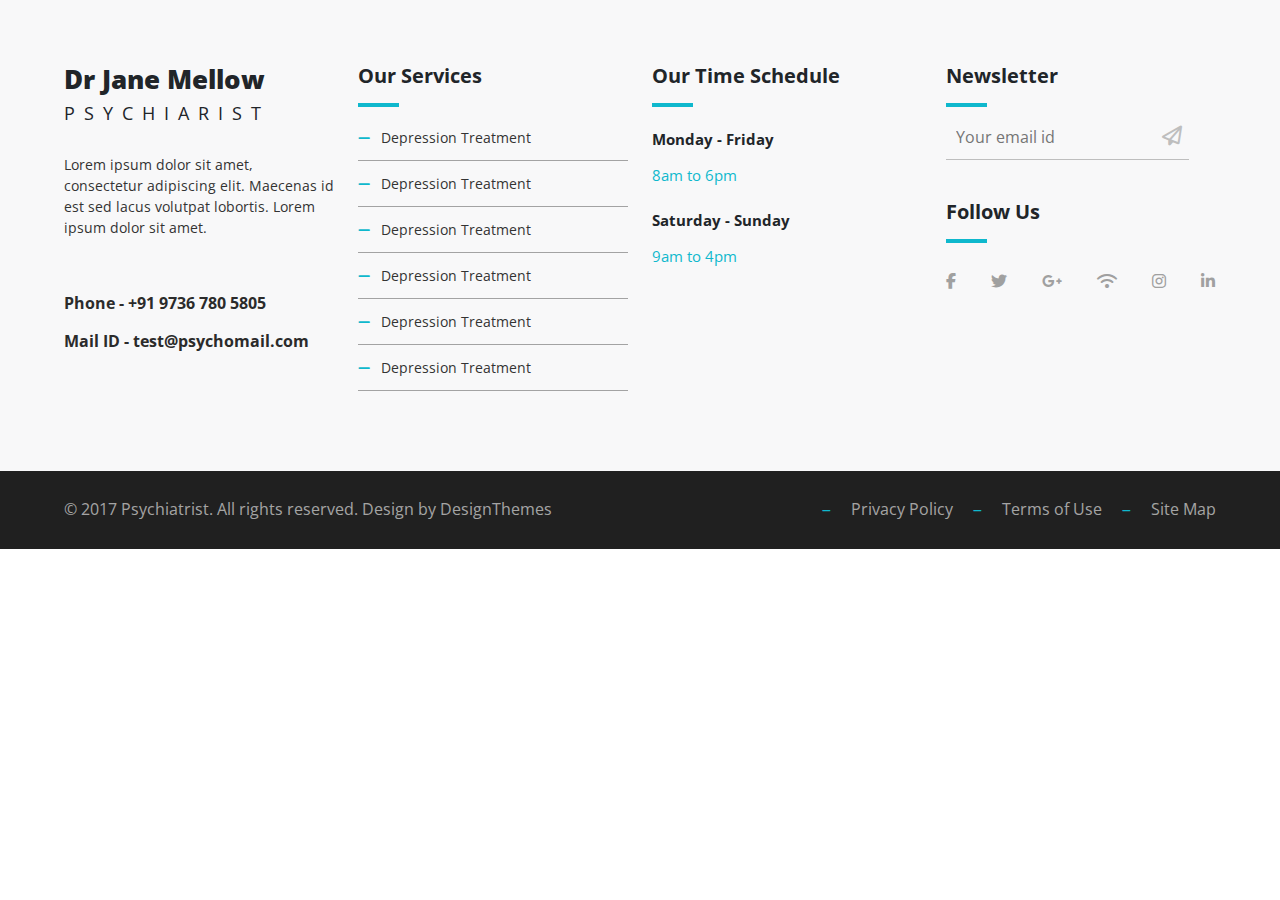
<file: Psychology/footer.html>
<!DOCTYPE html>
<html lang="en">
<head>
    <meta charset="UTF-8">
    <meta http-equiv="X-UA-Compatible" content="IE=edge">
    <meta name="viewport" content="width=device-width, initial-scale=1.0">
    <title>Document</title>
    <link rel="stylesheet" href="	https://cdn.jsdelivr.net/npm/bootstrap@5.3.0-alpha1/dist/css/bootstrap.min.css">
    <script src="https://cdn.jsdelivr.net/npm/bootstrap@5.3.0-alpha1/dist/js/bootstrap.bundle.min.js"></script>
    <link rel="stylesheet" href="style/footer.css">
    <link rel="preconnect" href="https://fonts.googleapis.com">
    <link rel="stylesheet" href="https://cdnjs.cloudflare.com/ajax/libs/font-awesome/6.3.0/css/all.min.css"/>
    <link href="https://fonts.googleapis.com/css2?family=Open+Sans:wght@300;400;500;600;700;800&display=swap" rel="stylesheet">
    <style>
         @import url('https://fonts.googleapis.com/css2?family=Open+Sans:wght@300;400;500;600;700;800&display=swap');
    </style>
</head>
<body>
    <section class="footer" id="footer">
        <div class="row footer-content">
            <div class="col-3 foot-1">
                <div class="logo-name">
                    <h1>Dr Jane Mellow
                        <span>PSYCHIARIST</span>
                    </h1>
                    <p>Lorem ipsum dolor sit amet, consectetur adipiscing elit. Maecenas id est sed lacus volutpat lobortis. Lorem ipsum dolor sit amet.</p>
                   <div class="number">
                        <h6>Phone - +91 9736 780 5805</h6>
                        <h6>Mail ID - test@psychomail.com</h6>
                   </div>
                    
                </div>
            </div>
            <div class="col-3 foot-2">
                <div class="foot-services">
                    <h4>Our Services</h4>
                    <h5></h5>
                </div>
                <div class="ser-link">
                    <ul>
                        <li><i class="fa-solid fa-minus"></i>Depression Treatment</li>
                        <li><i class="fa-solid fa-minus"></i>Depression Treatment</li>
                        <li><i class="fa-solid fa-minus"></i>Depression Treatment</li>
                        <li><i class="fa-solid fa-minus"></i>Depression Treatment</li>
                        <li><i class="fa-solid fa-minus"></i>Depression Treatment</li>
                        <li><i class="fa-solid fa-minus"></i>Depression Treatment</li>
                    </ul>
                </div>
            </div>
            <div class="col-3 foot-3">
                <div class="time-head">
                <h4>Our Time Schedule</h4>
                <h5></h5>
                </div>
                <div class="t-1">
                    <h6>Monday - Friday</h6>
                    <p>8am to 6pm</p>
                </div>
                <div class="t-2">
                    <h6>Saturday - Sunday</h6>
                    <p>9am to 4pm</p>
                </div>
            </div>
            <div class="col-3 foot-4">
                <div class="newsletter">
                    <h4>Newsletter</h4>
                    <h5></h5>
                    <input type="email" placeholder="Your email id"><i class="fa-regular fa-paper-plane"></i>
                </div>
                <div class="follow">
                    <h4>Follow Us</h4>
                    <h5></h5>
                    <div class="media-icons">
                        <i class="fa-brands fa-facebook-f"></i>
                        <i class="fa-brands fa-twitter"></i>
                        <i class="fa-brands fa-google-plus-g"></i>
                        <i class="fa-solid fa-wifi "></i>
                        <i class="fa-brands fa-instagram"></i>
                        <i class="fa-brands fa-linkedin-in"></i>
                    </div>
                </div>
            </div>
        </div>
    </section>
    <section class="copywrite">
        <div class="copywiite-text">
            <p>© 2017 Psychiatrist. All rights reserved. Design by DesignThemes</p>
            <ul>
                <li><i class="fa-solid fa-minus fa-2xs"></i>Privacy Policy </li>
                <li><i class="fa-solid fa-minus fa-2xs"></i>Terms of Use</li>
                <li><i class="fa-solid fa-minus fa-2xs"></i>Site Map</li>
            </ul>
        </div>
    </section>
</body>
</html>
</file>
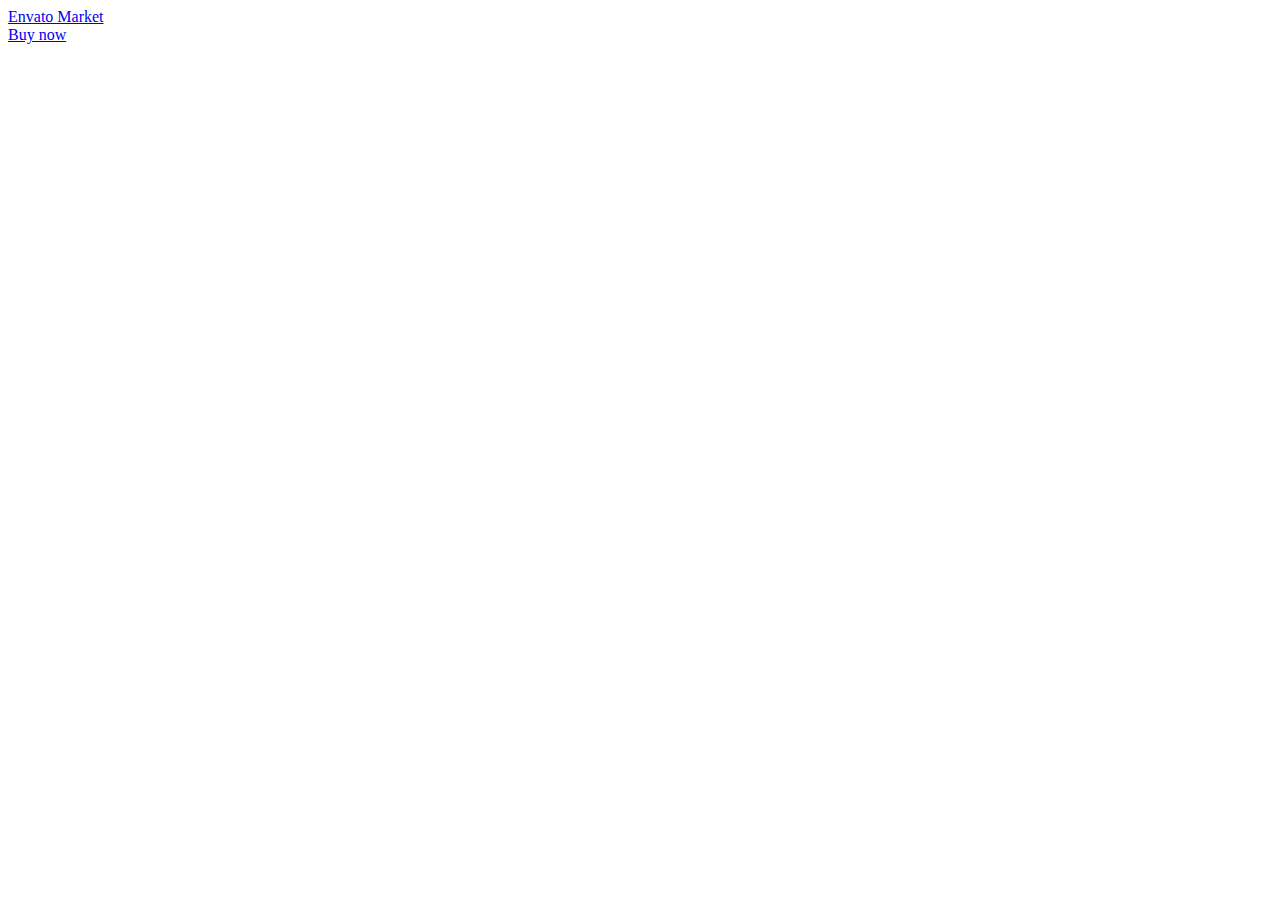
<file: Psychology/images/Psychology - Counseling WordPress Theme Preview - ThemeForest.html>
<!doctype html>
<html lang="en" class="no-js">
  <head>
    <meta charset="utf-8">
    <link rel="dns-prefetch" href="//s3.envato.com" />
<link rel="preload" href="https://public-assets.envato-static.com/assets/generated_sprites/logos-20f56d7ae7a08da2c6698db678490c591ce302aedb1fcd05d3ad1e1484d3caf9.png" as="image" />
<link rel="preload" href="https://public-assets.envato-static.com/assets/generated_sprites/common-5af54247f3a645893af51456ee4c483f6530608e9c15ca4a8ac5a6e994d9a340.png" as="image" />

    <meta http-equiv="X-UA-Compatible" content="chrome=1">
    <title>Psychology - Counseling WordPress Theme Preview - ThemeForest</title>
    <meta name="description" content="&amp;lt;h2&amp;gt;Psychologist WordPress Theme&amp;lt;/h2&amp;gt;

Psychology - Psychiatrist Counseling Center ...">
    <meta name="robots" content="noindex, nofollow" />
    <meta name="viewport" content="width=device-width, minimum-scale=1, maximum-scale=1" />
    <meta name="turbo-visit-control" content="reload">

    <link rel="stylesheet" media="all" href="https://public-assets.envato-static.com/assets/market/core/index-84b1df7c847243ae607f480f1ed55d6b29d251943dc6d0c411adf774d6b01b6a.css" />
    <link rel="stylesheet" media="all" href="https://public-assets.envato-static.com/assets/market/pages/preview/index-c20c294967c4ed0be90d33e130e591a57859fccaebd0a19bf00bf499d001afc3.css" />

      <link rel="apple-touch-icon-precomposed" type="image/x-icon" href="https://public-assets.envato-static.com/icons/themeforest.net/apple-touch-icon-72x72-precomposed.png" sizes="72x72" />
  <link rel="apple-touch-icon-precomposed" type="image/x-icon" href="https://public-assets.envato-static.com/icons/themeforest.net/apple-touch-icon-114x114-precomposed.png" sizes="114x114" />
  <link rel="apple-touch-icon-precomposed" type="image/x-icon" href="https://public-assets.envato-static.com/icons/themeforest.net/apple-touch-icon-144x144-precomposed.png" sizes="144x144" />
<link rel="apple-touch-icon-precomposed" type="image/x-icon" href="https://public-assets.envato-static.com/icons/themeforest.net/apple-touch-icon-precomposed.png" />

    <script src="https://public-assets.envato-static.com/assets/market/pages/full_screen_preview/index-67085be0bcc9f81c54a164efd443ff70d78eaf07a8b1f6fdbb8386eaf8638188.js" nonce="Z5H/3Pb6FNqjB+sDOP67wA=="></script>

    <script nonce="Z5H/3Pb6FNqjB+sDOP67wA==">
//<![CDATA[
      //function to fix height of iframe!
      var calcHeight = function() {
        var headerDimensions = $('.preview__header').height();
        $('.full-screen-preview__frame').height($(window).height() - headerDimensions);
      }

      $(document).ready(function() {
        calcHeight();
      });

      $(window).resize(function() {
        calcHeight();
      }).load(function() {
        calcHeight();
      });

//]]>
</script>
    
  </head>
  <body class="full-screen-preview">
    <div class="preview__header" data-view="ctaHeader" data-item-id="20068368">
  <div class="preview__envato-logo">
    <a class="header-envato_market" href="https://themeforest.net/item/psychiatrist-medical-wordpress-theme/20068368">Envato Market</a>
  </div>

  <div id="js-preview__actions" class="preview__actions">
  <div class="preview__action--buy">
    <a class="header-buy-now e-btn--3d -color-primary" href="https://themeforest.net/checkout/from_item/20068368?license=regular&amp;support=bundle_6month">Buy now</a>
  </div>
</div>
</div>
<iframe class="full-screen-preview__frame" src="https://dtpsychiatrist.wpengine.com" name="preview-frame" frameborder="0" noresize="noresize" data-view="fullScreenPreview" allow="geolocation 'self'; autoplay 'self'">
</iframe>


    <script nonce="Z5H/3Pb6FNqjB+sDOP67wA==">
//<![CDATA[
      $(function(){viewloader.execute(Views);});

//]]>
</script>
    
<div id="affiliate-tracker" class="is-hidden" data-view="affiliatesTracker" data-cookiebot-enabled="true"></div>

      <script src="https://consent.cookiebot.com/uc.js" data-cbid="4a6af4ea-f614-41d8-b0a9-8bb6d7fe4799" async="async" id="Cookiebot" nonce="Z5H/3Pb6FNqjB+sDOP67wA=="></script>


  <script src="https://public-assets.envato-static.com/assets/market/core/standardised_google_analytics_helpers-3bc54d0cbac28acaf9e49915490168f52bb9b8bea5d35f6edabb67a686a83af4.js" nonce="Z5H/3Pb6FNqjB+sDOP67wA=="></script>

<script nonce="Z5H/3Pb6FNqjB+sDOP67wA==">
//<![CDATA[
  var ACCOUNTS = ["m"];
  window.ga=window.ga||function(){(ga.q=ga.q||[]).push(arguments)};ga.l=+new Date;

    var consentCookie = getCookie('CookieConsent');

    if (consentCookie) {
      var hasConsent = Market.Helpers.CookieConsent.given('statistics');

      if (hasConsent) {
        setupGoogleAnalytics();
        loadGoogleAnalytics();
        loadClickTracker();
        loadLinkingForAllAccounts();
      }
    } else {
      setupGoogleAnalytics();
      loadGoogleAnalytics();
      loadClickTracker();
      loadLinkingForAllAccounts();
    }

    window.addEventListener('CookiebotOnAccept', handleCookiebotAcceptDeclineEvent, false);
    window.addEventListener('CookiebotOnDecline', handleCookiebotAcceptDeclineEvent, false);
  removeOldExperimentCookies();
  trimGacUaCookies();

  function removeOldExperimentCookies() {
    let cookies = document.cookie.split('; ');
    for (let i in cookies) {
      let [cookieName, cookieVal] = cookies[i].split('=', 2);
      if (cookieName.startsWith('market_experiment_')) {
        $.removeCookie(cookieName, { path: '/', domain: '.' + window.location.host });
      }
    }
  }

  function trimGacUaCookies() {
    // Trim the list of gac cookies and only leave the most recent ones. This
    // prevents rejecting the request later on when the cookie size grows larger
    // than nginx buffers.
    let maxCookies = 15;
    var gacCookies = [];

    let cookies = document.cookie.split('; ');
    for (let i in cookies) {
      let [cookieName, cookieVal] = cookies[i].split('=', 2);
      if (cookieName.startsWith('_gac_UA')) {
        gacCookies.push([cookieName, cookieVal]);
      }
    }

    if (gacCookies.length <= maxCookies)
      return;

    gacCookies.sort((a, b) => { return (a[1] > b[1] ? -1 : 1); });

    for (let i in gacCookies) {
      if (i < maxCookies) continue;
      $.removeCookie(gacCookies[i][0], { path: '/', domain: '.' + window.location.host });
    }
  }

  function handleCookiebotAcceptDeclineEvent() {
    if (Cookiebot.consent.statistics) {
      if (!(window.ga && ga.create)) {
        setupGoogleAnalytics();
        loadGoogleAnalytics();
        loadClickTracker();
        loadLinkingForAllAccounts();
      }
    } else {
      unloadGoogleAnalytics()
    }

    if (!consentToExperimentsEnrollmentGiven()) {
      unenrollFromExperiments();
    }
  }

  function getCookie(name) {
    var name = name + "=";
    var decodedCookie = decodeURIComponent(document.cookie);
    var cookieContent = decodedCookie.split(';');

    for(var i = 0; i <cookieContent.length; i++) {
      var c = cookieContent[i];

      while (c.charAt(0) == ' ') {
        c = c.substring(1);
      }

      if (c.indexOf(name) == 0) {
        return c.substring(name.length, c.length);
      }
    }

    return false;
  }

  function delete_cookie_by_name(name) {
    document.cookie = name + "=; expires=Thu, 01 Jan 1970 00:00:00 UTC; path=/;";
  }

  function unloadGoogleAnalytics() {
    var payload = {"name":"m","allowLinker":true};
    var accountId = "UA-11834194-7";

    // Set the GA User Opt-out flag
    window['ga-disable-'+accountId] = true;

    // Do not explicitly make any further calls to ga()
    ga(payload.name+".remove");

    // Delete any existing GA cookies (_ga, _gat & _gaid) and GA Client ID from localStorage
    delete_cookie_by_name('_ga');
    delete_cookie_by_name('_gat');
    delete_cookie_by_name('_gid');

    // Delete LocalStorage Entries
    if (Market.Helpers.GaLsUtils.localStorageAvailable()) {
      var clientId = Market.Helpers.GaLsUtils.getClientId();

      if (!clientId) {
        return;
      }

      Market.Helpers.GaLsUtils.removeClientId();
    }

    // Do not transmit the Client ID to other sites upon navigation (i.e. autoLink)
  }

  function domLoaded() {
    return new Promise(resolve => {
      if (
        document.readyState === 'interactive' ||
        document.readyState === 'complete'
      ) {
        resolve()
      } else {
        document.addEventListener(
          'DOMContentLoaded',
          () => {
            resolve()
          },
          {
            capture: true,
            once: true,
            passive: true
          }
        )
      }
    })
  }

  function consentToExperimentsEnrollmentGiven () {
    return Market.Helpers.CookieConsent.given('preferences') && Market.Helpers.CookieConsent.given('statistics');
  }

  function unenrollFromExperiments() {
    var experimentCookieNames = [
      'market_experiments',
      'mk_ex',
      'meqc',
      'meqc2',
      'meqc3'
    ]

    var deletedCookies = [];

    _.each(experimentCookieNames, function(cookieName) {
      if ($.cookie(cookieName)) {
        $.removeCookie(cookieName, { path: '/', domain: '.' + window.location.host });
        deletedCookies.push(cookieName);
      }
    });
    for (var i = 0; i < ACCOUNTS.length; i++) {
      var t = ACCOUNTS[i];
      if(deletedCookies.length > 0) {
        ga(t+'.set', "exp", null);
        ga(t+'.set', "dimension21", null);
        ga(t+'.set', "dimension22", null);
      }
    }
  }

  function setExperimentEnrollments(experimentEnrolmentsDataString) {
    for (var i = 0; i < ACCOUNTS.length; i++) {
      var t = ACCOUNTS[i];
      var cookieValue = $.cookie('mk_ex');
      if (cookieValue && cookieValue.replace(/\*/g, '!') === experimentEnrolmentsDataString) {
        ga(t+'.set', "exp", experimentEnrolmentsDataString);
        ga(t+'.set', "dimension21", experimentEnrolmentsDataString);
        ga(t+'.set', "dimension22", experimentEnrolmentsDataString);
      } else {
        ga(t+'.set', "exp", null);
        ga(t+'.set', "dimension21", null);
        ga(t+'.set', "dimension22", null);
      }
    }
  }

  function loadLinkingForAllAccounts() {
    domLoaded().then(() => {
      window._envGaTrackerNames = ACCOUNTS;

      for (var i = 0; i < ACCOUNTS.length; i++) {
        var t = ACCOUNTS[i];

        ga(t+'.require', 'linker');

        ga(t+'.require', 'linkid', 'linkid.js');
      };

      document.body.addEventListener('click', function(event) {
        decorateLink(event);
      });
      document.body.addEventListener('contextmenu', function(event) {
        // Aside from a normal click, we need to handle the variety of ways users
        // can open a link in a new tab
        // Right click to open context menu
        decorateLink(event);
      });
      document.body.addEventListener('mousedown', function(event) {
        // Aside from a normal click, we need to handle the variety of ways users
        // can open a link in a new tab
        // Middle mouse button click
        if (event.button === 1) {
          decorateLink(event);
        }
      });
    });
  }

  function decorateLink(event) {

    window._envGaTrackerNames = ACCOUNTS;

    var currentTarget = jQuery(event.target);
    var link = currentTarget.closest('a')[0];
    var ourDomains = ["activeden.net","audiojungle.net","themeforest.net","videohive.net","graphicriver.net","3docean.net","codecanyon.net","photodune.net","market.styleguide.envato.com","elements.envato.com","build.envatohostedservices.com","author.envato.com","tutsplus.com","sites.envato.com","account.envato.com","forums.envato.com"];
    var filteredDomains = ourDomains.filter(function(domain) {
      return domain !== document.location.hostname;
    });

    for (var i = 0; i < ACCOUNTS.length; i++) {
      var t = ACCOUNTS[i];

      if (link && link.href) {
        if (filteredDomains.includes(link.hostname) || currentSiteLinkOpensInNewWindow(link)) {
          ga(t+'.linker:decorate', link)
        }
      }
    }
  }

  function currentSiteLinkOpensInNewWindow(link) {
    return document.location.hostname === link.hostname && link.target === '_blank';
  }

  function setupGoogleAnalytics() {
    (function () {
      var accountId = "UA-11834194-7";
      window['ga-disable-'+accountId] = false;

      var options = {"name":"m","allowLinker":true};

      if (Market.Helpers.GaLsUtils.localStorageAvailable()) {
        if (Market.Helpers.GaLsUtils.clientIdNotPresent()) {
          options.clientId = Market.Helpers.GaLsUtils.retrieveClientId();
        }

        ga("create", accountId, options);
        ga(function() {
          var tracker = ga.getByName(options.name);
          Market.Helpers.GaLsUtils.storeClientId(tracker.get('clientId'));
          for (var i = 0; i < ACCOUNTS.length; i++) {
            var t = ACCOUNTS[i];
            ga(t+'.set', 'dimension18', Market.Helpers.GaLsUtils.retrieveClientId())
          }
        })
      } else {
        ga("create", accountId, options);
      }

      window._envGaTrackerNames = ACCOUNTS;

      for (var i = 0; i < ACCOUNTS.length; i++) {
        var t = ACCOUNTS[i];

        ga(t+'.require', "GTM-5VPWWP");

        ga(t+'.require', 'ec');

        ga(t+'.require', 'displayfeatures');

        ga(t+'.set', 'dimension20', 'other')

        var itemPageIdMatch = window.location.pathname.match(/^\/item\/[a-z-]+\/(?:reviews\/)?(\d+)(?:\/comments|\/support)?$/);
        if (itemPageIdMatch) {
          // Fetch item ID from path
          var itemId = itemPageIdMatch[1];
          ga(t+'.set', 'dimension23', itemId);
        }



        if (!getCookie('CookieConsent') || consentToExperimentsEnrollmentGiven()) {
          var experimentEnrolmentsDataString = ""
          setExperimentEnrollments(experimentEnrolmentsDataString);
        }

          if ('') {
            ga(t+'.send', {
              hitType: 'pageview',
              page: ''
            });
          } else if ('') {
            // append the analytics_suffix to the page path so the flash alert/error type can be tracked
            var analyticsSuffix = $.trim('').replace(/([A-Z])/g, '$1').replace(/[-_\s]+/g, '-').toLowerCase();
            var uri = URI(window.location.pathname + window.location.search);
            uri.path(uri.path() + '/' + analyticsSuffix);
            var tracking_path = uri.path() + uri.search();
            ga(t+'.send', {
              hitType: 'pageview',
              page: tracking_path,
            });
          } else {
            ga(t+'.send', 'pageview');
          }
      }

      loadLinkingForAllAccounts()
    }());
  }

  function loadGoogleAnalytics() {
    (function () {

      var s=document.createElement('script');
      s.type='text/javascript';
      s.async=true;
        s.src='https://www.google-analytics.com/analytics.js';
      var x=document.getElementsByTagName('script')[0];
      x.parentNode.insertBefore(s,x);
    }());
  }

  function loadClickTracker() {
    $('body').click( function (e) {
      sendStandardEvent(e.target, { eventType: 'click' });
    });
  }

  
    var accountId = "UA-43570765-1";

    var options = {
      name: "author_analytics",
      allowLinker: true,
      alwaysSendReferrer: true,
      cookieDomain: "auto",
    };

    if (Market.Helpers.GaLsUtils.localStorageAvailable()) {
      if (Market.Helpers.GaLsUtils.clientIdNotPresent()) {
        options.clientId = Market.Helpers.GaLsUtils.retrieveClientId();
      }

      ga("create", accountId, options);
    } else {
      ga("create", accountId, options);
    }


      ga("author_analytics.send", "pageview");




//]]>
</script>

  
<script nonce="Z5H/3Pb6FNqjB+sDOP67wA==">
//<![CDATA[

    if (typeof Cookiebot !== 'undefined' && Cookiebot.consent && Cookiebot.consent.statistics ) {
      enableGoogleAnalyticsLinkWrapper();
    } else {
      window.addEventListener('CookiebotOnAccept', function (e) {
        if (Cookiebot.consent.statistics) {
          enableGoogleAnalyticsLinkWrapper();
        }
      }, false);
    }

  function enableGoogleAnalyticsLinkWrapper() {
    // GA: universal analytics link wrapper
    (function(){
        window._envTrkrs = [["m", "UA-11834194-7"]];

        var debug = false;
        var MAX_RETRIES = 10;

        /*
           The script needs to wait until the Analytics script
           has been downloaded from Google before initializing
        */
        var waitForAnalytics = function(){
            this.count = this.count || 0;

            if (window.ga && ga.getByName) {
                e.init();
            } else {
                if (count < MAX_RETRIES) { setTimeout(waitForAnalytics, 250); }
                count++;
            }
        };

        var e = {
            _envArray: [],
            _envTrkrs: (window._envTrkrsCust && window._envTrkrsCust.length) ? window._envTrkrs.concat(window._envTrkrsCust) : window._envTrkrs,
            init: function() {
                for (var i=0; i < _envTrkrs.length; i++) {
                    var name = _envTrkrs[i][0];

                    if (!ga.getByName(name)) {
                        var accountId = _envTrkrs[i][1];

                        var options = {
                            name: name,
                            allowLinker: true,
                            cookieDomain: "auto",
                        };

                        if (Market.Helpers.GaLsUtils.localStorageAvailable()) {
                            if (Market.Helpers.GaLsUtils.clientIdNotPresent()) {
                                options.clientId = Market.Helpers.GaLsUtils.retrieveClientId();
                            }

                            ga("create", accountId, options);
                        } else {
                            ga("create", accountId, options);
                        }
                    }
                }

                document.addEventListener('DOMContentLoaded', function(){
                    e.wrapperInit();
                });

                if (debug) {console.log('Initiated');}
            },
            wrapperInit: function() {
                if (typeof window._envIsRunning != 'undefined' || window._envIsRunning == true) {
                    return
                }
                window._envIsRunning = true;

                if (document.addEventListener) {
                    document.addEventListener('click', function(event){
                        var target = event.target;
                        if (target && target.tagName === 'A') {
                            e._envLinksTracker(event);
                        }
                    });
                }
            },
            isInArray: function(e, t) {
                for (var n = 0; n < t.length; n++) {
                    var r = new RegExp(t[n], 'i');
                    if (r.test(e)) {
                        return n
                    }
                }
                return -1
            },
            _envTrackevent: function(e, t, n, r) {
                for (var i = 0; i < this._envTrkrs.length; i++) {
                    var s = this._envTrkrs[i][0].length == 0 ? '' : this._envTrkrs[i][0] + '.';
                    r.length == 0 ? ga(s + 'send', 'event', e, t, n) : ga(s + 'send', 'event', e, t, n, r)
                }
            },
            _envTrackpageview: function(e, t) {
                t = t.charAt(0) == '/' ? t : '/' + t;
                for (var n = 0; n < this._envTrkrs.length; n++) {
                    var r = this._envTrkrs[n][0].length == 0 ? '' : this._envTrkrs[n][0] + '.';
                    ga(r + 'send', 'pageview', e + t);
                }
            },
            _envLinksTracker: function(t) {
                var r = false;
                var i = {
                    outbound: {
                        run: true,
                        useEvent: true
                    },
                    download: {
                        run: true,
                        useEvent: true,
                        reg: ''
                    },
                    self: {
                        run: false,
                        useEvent: true
                    },
                    mail: {
                        run: true,
                        useEvent: true
                    },
                    ext: /\.(doc.?|xls.?|ppt.?|exe|zip|rar|gz|tar|tgz|dmg|csv|pdf|xpi|txt|mp3)$/i
                };
                var s = t.srcElement ? t.srcElement : this;
                if (t.srcElement) {
                    r = true
                }
                while (s.tagName != 'A') {
                    s = s.parentNode
                }
                if (s.href == undefined || s.href == null) {
                    return true
                }
                var o = s.href;
                if (o.length == 0) return;
                var u = s.hostname.toLowerCase();
                var a = s.pathname;
                if (a.length == 0) {
                    a = '/'
                } else if (a.substr(0, 1) != '/') {
                    a = '/' + a
                }
                var f = s.protocol;
                var l = s.search;
                var c = location.hostname;
                c = c.replace(/^www\./i, '').toLowerCase();
                u = u.replace(/^www\./i, '').toLowerCase();
                if (o.match(/^#/)) {
                    if (i.self.run) {
                        i.self.useEvent ? e._envTrackevent('self', 'click - ' + c, o, '') : e._envTrackpageview('/virtual/self', '/' + o);
                        return true
                    }
                } else if (f.match(/^mailto:/i)) {
                    if (i.mail.run) {
                        o = o.replace(/^mailto:/i, '');
                        i.mail.useEvent ? e._envTrackevent('mailto', 'click - ' + c, o, '') : e._envTrackpageview('/virtual/mailto', o);
                        return true
                    }
                } else if ((new RegExp(i.ext)).test(a)) {
                    if (i.download.run) {
                        o = o.replace(/^https?:\/\//i, '');
                        i.download.useEvent ? e._envTrackevent('download', 'click - ' + c, o, '') : e._envTrackpageview('/virtual/download', o);
                        return true
                    }
                } else if (u == undefined || u.length == 0 || f.match(/^javascript:/i)) {
                    return
                } else if ((new RegExp(c + '$', 'i')).test(u) || (new RegExp(u + '$', 'i')).test(c)) {
                    if (i.download.run && i.download.reg.length != 0) {
                        if ((new RegExp(i.download.reg, 'i')).test(a + l)) {
                            o = o.replace(/^https?:\/\//i, '');
                            i.download.useEvent ? e._envTrackevent('download', 'click - ' + c, o, '') : e._envTrackpageview('/virtual/download', o);
                            return true
                        }
                    }
                } else if (u != c) {
                    if (e.isInArray(u, e._envArray) == -1) {
                        if (i.outbound.run) {
                            i.outbound.useEvent ? e._envTrackevent('outbound', 'click - ' + c, u + a + l, '') : e._envTrackpageview('/virtual/outbound', u + a);
                            return true
                        }
                    } else if (e.isInArray(u, e._envArray) != -1) {
                        var h = s.target;
                        if (h != null && h == '_blank') {
                            if ((new RegExp(/_utma=/)).test(l)) {
                                return true
                            }
                            var p = e._envTrkrs[0][0].length == 0 ? '' : _envTrkrs[0][0] + '.';
                            return true
                        } else {
                            return false
                        }
                    }
                }
            }
        };

        waitForAnalytics();
    })()
  }

//]]>
</script>



<script nonce="Z5H/3Pb6FNqjB+sDOP67wA==">
//<![CDATA[
  // Set Datadog custom attributes
  (function () {
    if (typeof window.datadog_attributes != 'object')
      window.datadog_attributes = {}
    window.datadog_attributes['pageType'] = 'other'

    // Log experiment enrolment
    var experiment_data_string = "" + "!"
    window.datadog_attributes['experiments'] = experiment_data_string
  })()

//]]>
</script>

  <script nonce="Z5H/3Pb6FNqjB+sDOP67wA==">
//<![CDATA[
    if (typeof Cookiebot !== 'undefined' && Cookiebot.consent && Cookiebot.consent.marketing) {
      enableGoogleTagManager();
    } else {
      window.addEventListener('CookiebotOnAccept', function (e) {
        if (Cookiebot.consent.marketing) {
          enableGoogleTagManager();
        }
      }, false);
    }

  function enableGoogleTagManager() {
    var gtmId = 'GTM-585RXMV';
    // Google Tag Manager Tracking Code
    (function(w,d,s,l,i) {
      w[l]=w[l]||[];w[l].push({'gtm.start':
        new Date().getTime(),event:'gtm.js'});
      var f=d.getElementsByTagName(s)[0],
        j=d.createElement(s),dl=l!='dataLayer'?'&l='+l:'';
      j.async=true;j.src='https://www.googletagmanager.com/gtm.js?id='+i+dl;
      f.parentNode.insertBefore(j,f);
    })(window,document,'script','dataLayer',gtmId);


    window.addEventListener('load', function() {
      window.dataLayer.push({
        event: 'pinterestReady'
      });
    });
  }

//]]>
</script>




</body></html>
</file>
<file: Psychology/style/footer.css>
*{
    margin: 0%;
    padding: 0%;
    font-family: 'Open Sans', sans-serif;
    text-decoration: none;
}

.footer{
    background-color:#f8f8f9;
    padding: 5% 5%;
    /* justify-content: space-around; */
}

.logo-name h1{
    font-size: 26px;
    font-weight: 800;
}
.logo-name h1 span{
    font-size: 18px;
    font-weight: 400;
    letter-spacing: 9px;
}

.logo-name p{
    padding-top: 20px;
    font-size: 14px;
    color: #333333;
}

.number{
    padding-top: 30px;
}
.number h6{
    padding-top: 10px;
    font-size: 16px;
    font-weight: 700;
    color: #2b2b2b;
}

.foot-services h4{
    font-size: 20px;
    font-weight: 700;
}

.foot-services h5{
    border: 2px solid #0fb8cd;
    width: 15%;
    margin-top: 15px;
}
.ser-link ul{
    padding-left: 0;
}
.ser-link ul li{
    display: flex;
    column-gap: 10px;
    /* list-style:none; */
    font-size: 14px;
    color: #333333;
    padding: 12px 0;
    border-bottom: 1px solid rgb(163, 163, 163) ;
}
.ser-link ul li:hover{
    color: #0fb8cd;
}
.ser-link ul li i{
    color:  #0fb8cd;
    margin-top: 5px;
}

.time-head h4{
    font-size: 20px;
    font-weight: 700;
}
.time-head h5{
    border: 2px solid #0fb8cd;
    width: 15%;
    margin-top: 15px;
}

.t-1{
    padding-top: 15px;
}

.t-1 h6{
    font-size: 15px;
    font-weight: 700;
    padding-bottom: 8px;
}
.t-2 h6{
    font-size: 15px;
    font-weight: 700;
    padding: 8px 0;
}
.t-1 p{
    font-size: 15px;
    color: #0fb8cd;
}
.t-2 p{
    font-size: 15px;
    color: #0fb8cd;
}

.newsletter h4{
    font-size: 20px;
    font-weight: 700;
}
.newsletter h5{
    border: 2px solid #0fb8cd;
    width: 15%;
    margin-top: 15px;
}

.newsletter input{
    border: none;
    background-color:#f8f8f9;
    padding: 10px;
    width: 90%;
    border-bottom: 1px solid #bebebe;
}
.newsletter i{
    margin-left: -10%;
    color: #bebebe;
    font-size: 20px;
}

.follow h4{
    font-size: 20px;
    font-weight: 700;
    margin-top: 40px;
}
.follow h5{
    border: 2px solid #0fb8cd;
    width: 15%;
    margin-top: 15px;
}

.media-icons{
    margin-top: 30px;
   display: flex;
   column-gap: 35px;
   color: #a0a0a0;
}

.copywiite-text{
    display: flex;
    justify-content: space-between;
    padding: 2% 5% 1% 5%;
    background-color: #202020;
}
.copywiite-text ul{
    display: flex;
    list-style: none;
    column-gap: 20px;
}

.copywiite-text p{
    color: rgba(255, 255, 255, 0.6);
}

.copywiite-text ul li{
    color: rgba(255, 255, 255, 0.6);
    display: flex;
    column-gap: 20px;
}
.copywiite-text ul li i{
    color:  #0fb8cd;
    margin-top: 13px;
}
</file>
